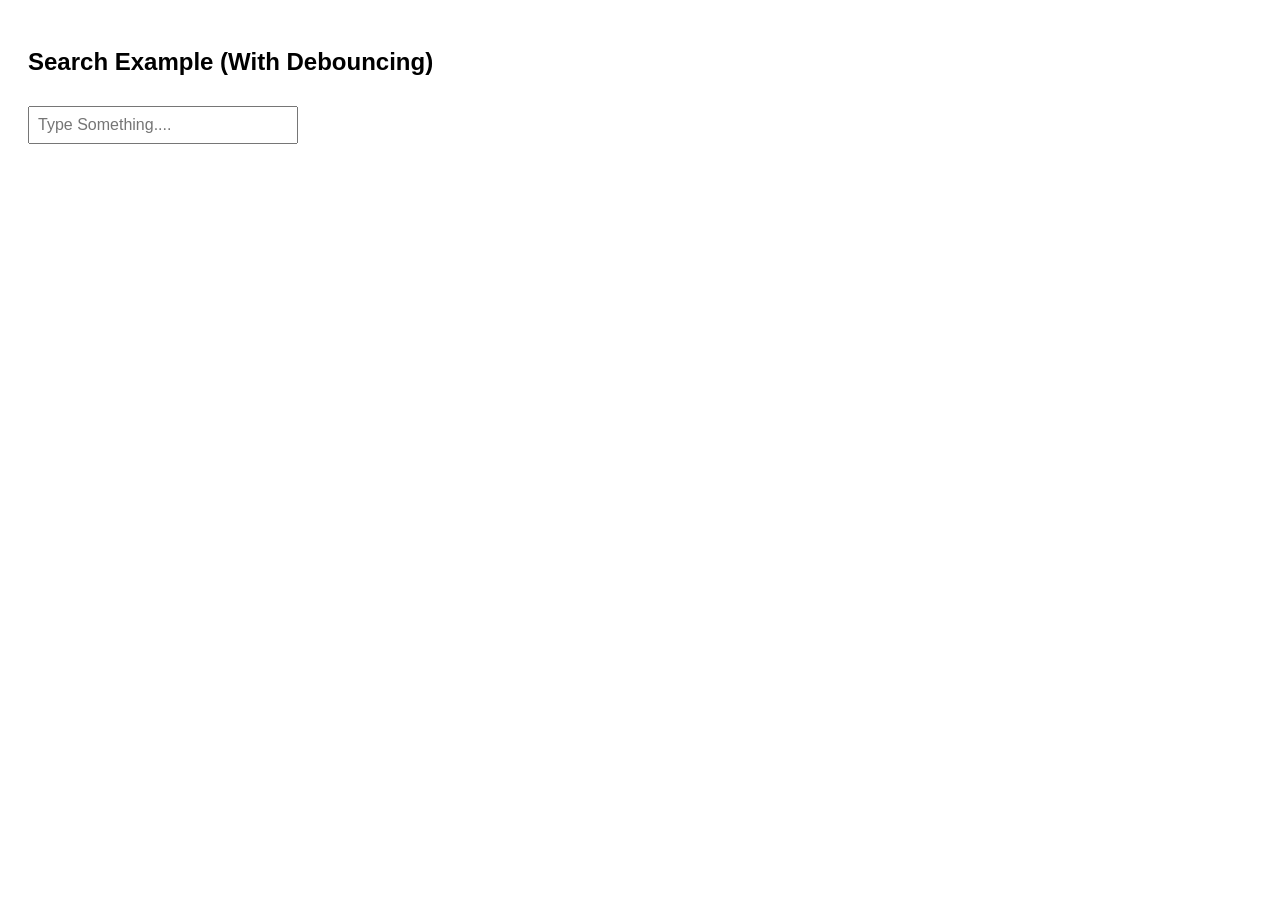
<file: Debouncing/with debouncing/index.html>
<!DOCTYPE html>
<html lang="en">

<head>

    <title>Debounce Example</title>
    <link rel="stylesheet" href="style.css">
</head>

<body>

    <h2>Search Example (With Debouncing)</h2>

    <input type="text" id="search" placeholder="Type Something....">

    <script src="script.js" defer></script>
</body>

</html>
</file>
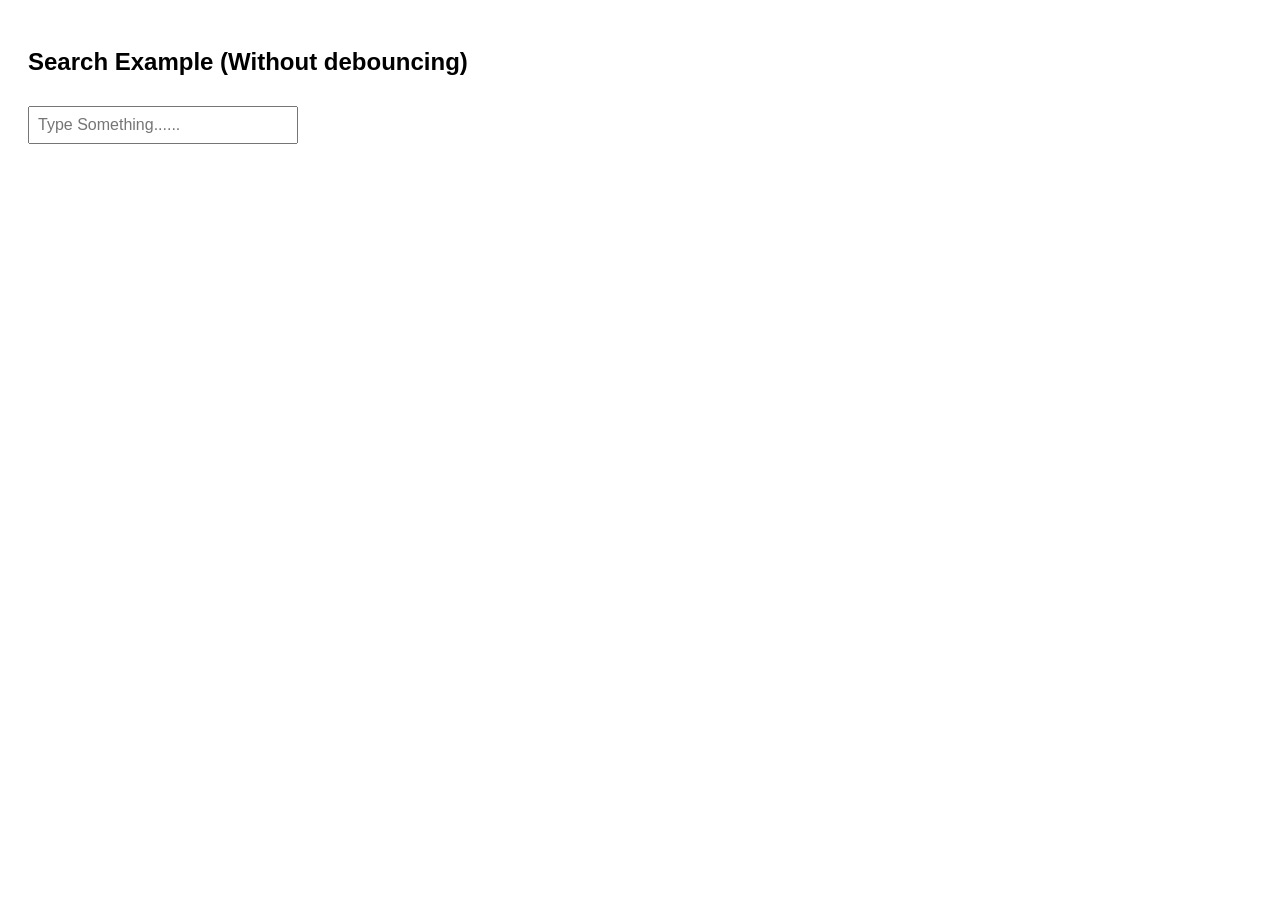
<file: Debouncing/without debouncing/index.html>
<!DOCTYPE html>
<html lang="en">

<head>

    <title>Search Input Without Debounce</title>
    <link rel="stylesheet" href="style.css">
</head>

<body>
    <h2>Search Example (Without debouncing)</h2>

    <input type="text" id="search" placeholder="Type Something......">


    <script src="script.js" defer></script>

</body>

</html>
</file>
<file: Debouncing/with debouncing/style.css>
body {
    font-family: Arial, sans-serif;
    padding: 20px;
}

input {
    width: 250px;
    padding: 8px;
    font-size: 16px;
    margin-top: 10px;
}
</file>
<file: Debouncing/without debouncing/style.css>
body
{
    font-family: Arial, Helvetica, sans-serif;
    padding: 20px;

}

input
{
    width: 250px;
    padding: 8px;
    font-size: 16px;
    margin-top: 10px;
}
</file>
